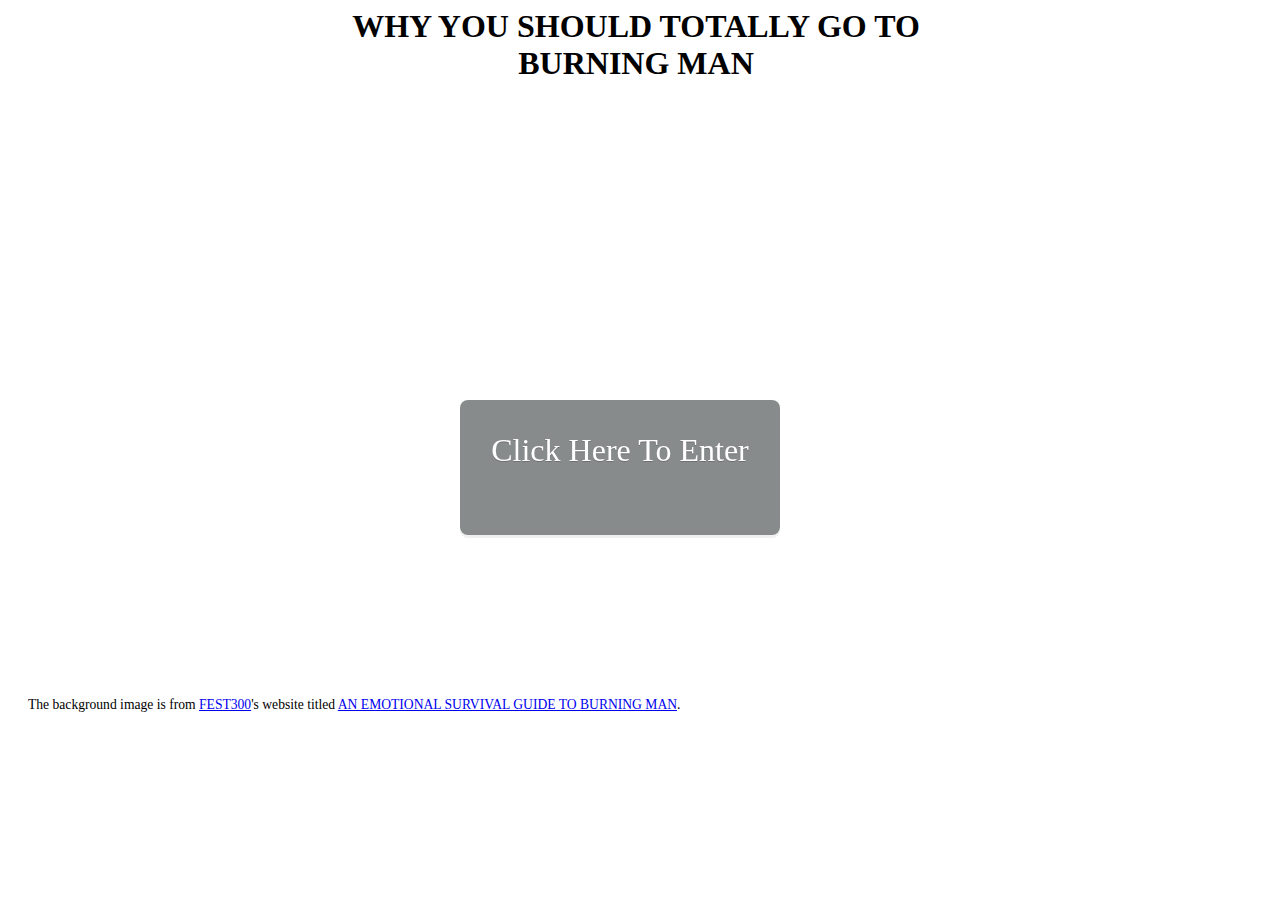
<file: index.html>
<!DOCTYPE html>
<html>
<head>
  <title style="text-align:center">Why You Should Totally Go To Burning Man - Welcome Page</title>
  <link rel="stylesheet" type="text/css" href="css/style.css">
</head>

<body>
  <main>
  <header>
    <h1 id="enter_title">WHY YOU SHOULD TOTALLY GO TO BURNING MAN</h1>
  </header>
    <nav>
      <a id="enter_button" href="html/index.html"><p>Click Here To Enter</p></a>
    </nav>

    <footer id="enter">
      <p>The background image is from <a href="https://www.fest300.com/">FEST300</a>'s website titled <a href="https://www.fest300.com/magazine/an-emotional-survival-guide-to-burning-man">AN EMOTIONAL SURVIVAL GUIDE TO BURNING MAN</a>.
      </p>
    </footer>
</main>
</body>
</html>
</file>
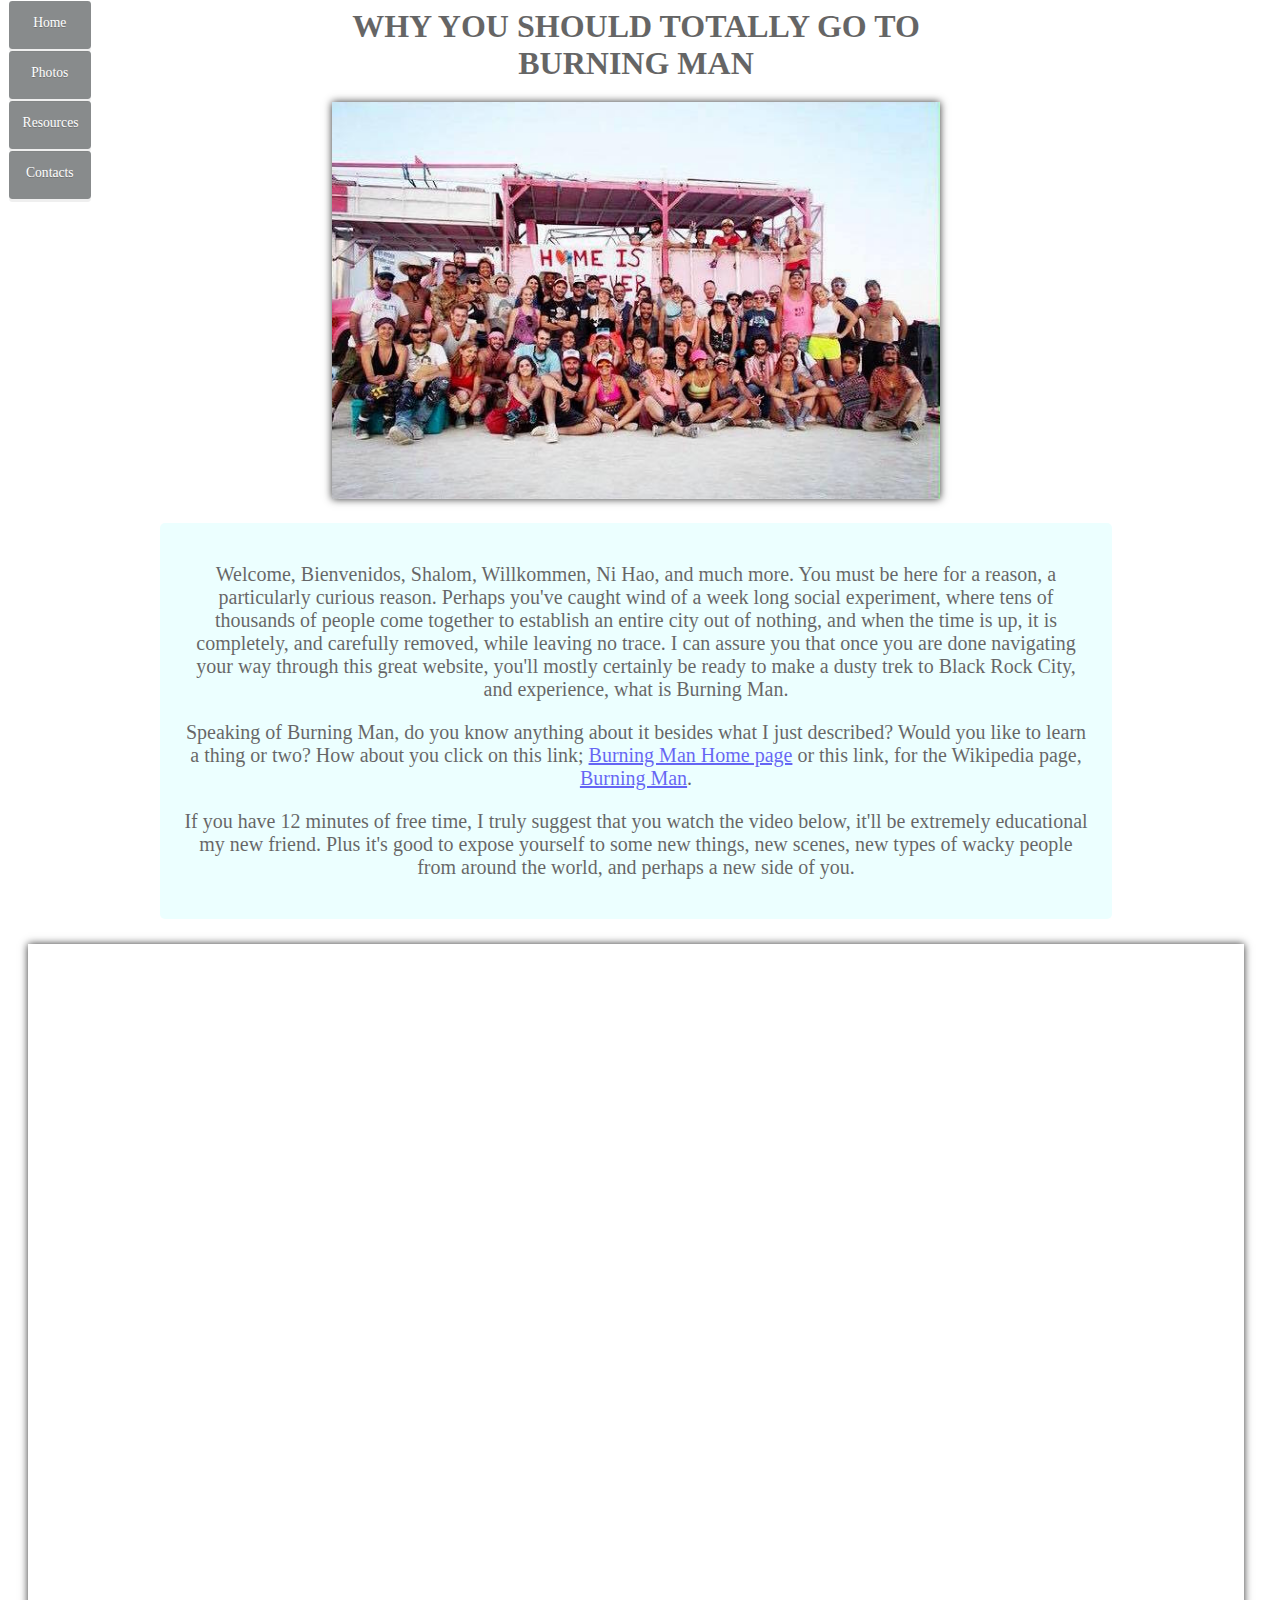
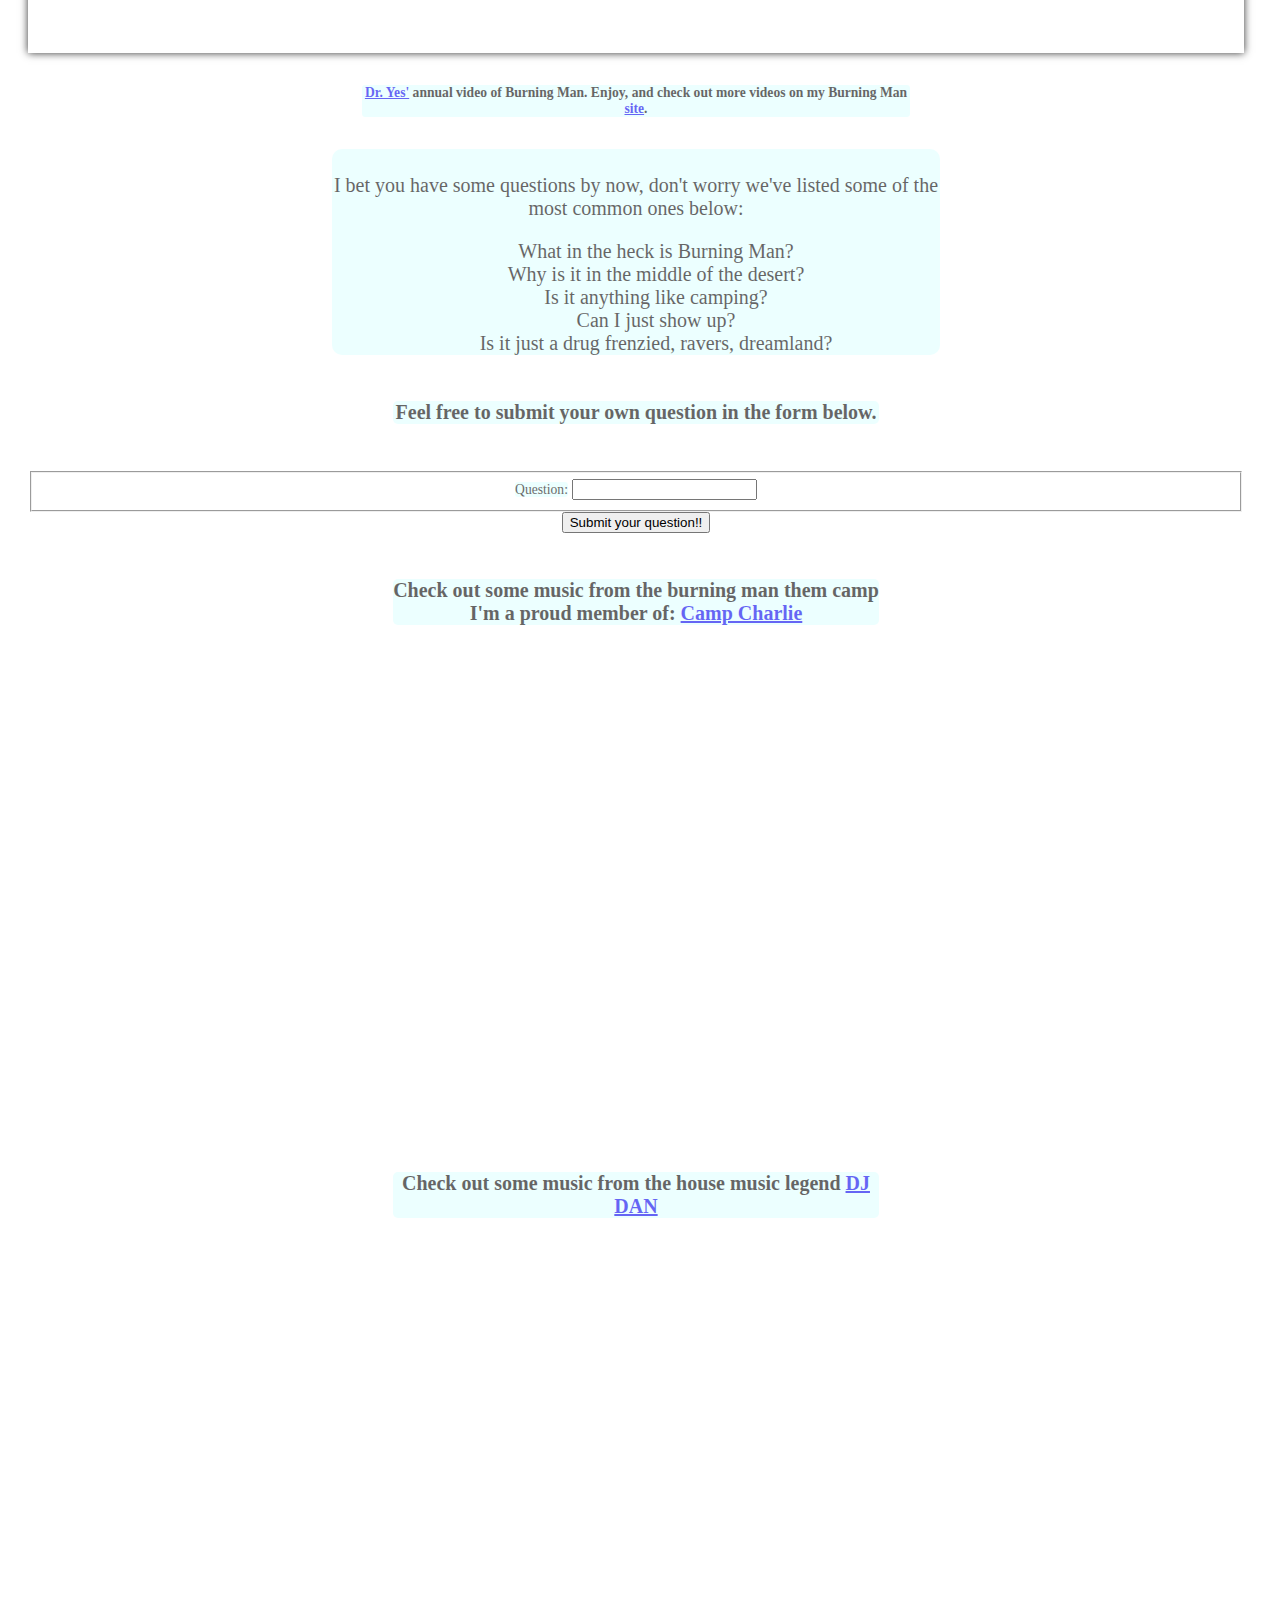
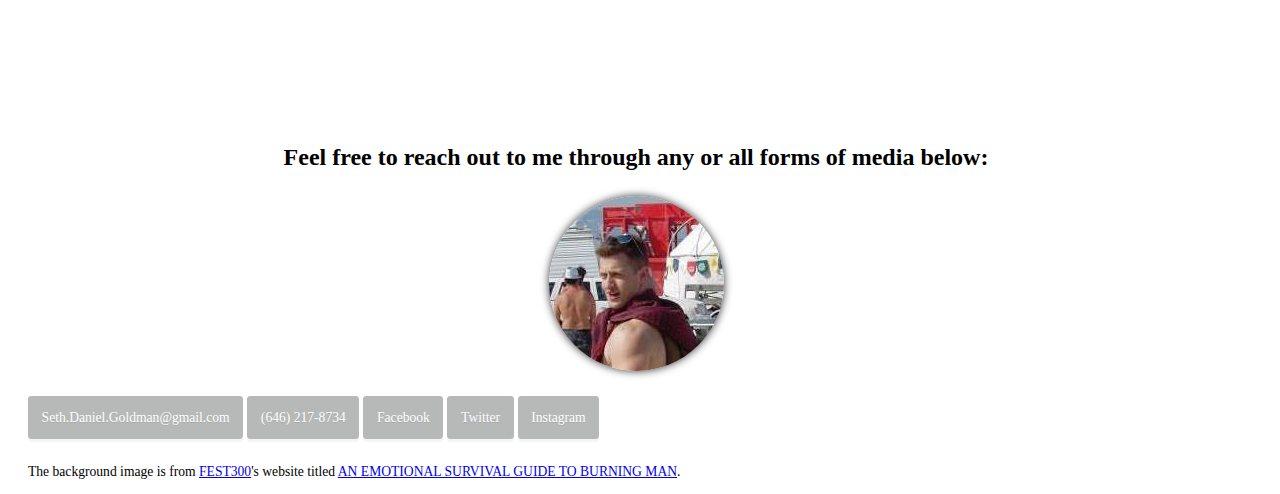
<file: html/index.html>
<!DOCTYPE html>
<html>
<head>
  <title style="text-align:center">Why You Should Totally Go To Burning Man - Home</title>
  <link rel="stylesheet" type="text/css" href="../css/style.css">
</head>

<body>
    <nav>
      <a class="link" id="home" href="index.html">Home</a>
      <a class="link" id="photos" href="photos.html">Photos</a>
      <a class="link" id="resources" href="resources.html">Resources</a>
      <a class="link" id="contacts" href="contacts.html">Contacts</a>
    </nav>
  <main>
  <h1 id="title">WHY YOU SHOULD TOTALLY GO TO BURNING MAN</h1>

  <img class="family" src="../photos/family.jpg">

  <article class="page_text" style= "text-align:center">
    <p> Welcome, Bienvenidos, Shalom, Willkommen, Ni Hao, and much more.  You must be here for a reason, a particularly curious reason. Perhaps you've caught wind of a  week long social experiment, where tens of thousands of people come together to establish an   entire city out of nothing, and when the time is up, it is completely, and carefully removed,   while leaving no trace. I can assure you that once you are done navigating your way through   this great website, you'll mostly certainly be ready to make a dusty trek to Black Rock City,   and experience, what is Burning Man.</p>

    <p> Speaking of Burning Man, do you know anything about it besides  what I just described? Would you like to learn a thing or two? How about you click on this   link; <a href="http://burningman.org/">Burning Man Home page</a> or this link, for the  Wikipedia page, <a href="https://en.wikipedia.org/wiki/Burning_Man">Burning Man</a>.</p>

    <p> If you have 12 minutes of free time, I truly suggest that you   watch the video below, it'll be extremely educational my new friend. Plus it's good to expose   yourself to some new things, new scenes, new types of wacky people from around the world, and perhaps a new side of you. </p>
  </article>

  <div class="videoWrapper">
    <iframe width="560" height="315" src="https://www.youtube.com/embed/5Ze1duv8iqE" frameborder="0" allowfullscreen></iframe>
  </div>

  <div align="center">
    <h6 id="vid_text"><a href="https://www.youtube.com/channel/UCmzdNp-KxUJ-fNpeZSnmLxA">Dr. Yes'</a> annual   video of Burning Man. Enjoy, and check out more videos on my Burning Man <a href="http://burn.life">site</a>.</h6>
  </div>


  <div class="questions">
    <p>I bet you have some questions by now, don't worry we've listed some of the most common ones below:</p>
    <ul>
      <li>What in the heck is Burning Man?</li>
      <li>Why is it in the middle of the desert?</li>
      <li>Is it anything like camping?</li>
      <li>Can I just show up?</li>
      <li>Is it just a drug frenzied, ravers, dreamland? </li>
    </ul>
  </div>

  <div align="center" border="1">
    <h6 id="text"> Feel free to submit your own question in the form below. </h6>
    <form name="Have Burning Man Questions?" action="success.html">
      <fieldset>
        <div>
          <label> Question:</label>
          <input type="text" name="question">
        </div>
      </fieldset>
      <button type="submit"> Submit your question!!</button>
    </form>
  </div>


  <div align="center">
    <h6 id="text">Check out some music from the burning man them camp I'm a proud member of: <a href="https://www.facebook.com/CampCharlieUnicorns/">Camp Charlie</a></h6>
    <iframe width="60%" height="450" scrolling="no" frameborder="no" src="https://w.soundcloud.com/player/?url=https%3A//api.soundcloud.com/users/11021646&amp;auto_play=false&amp;hide_related=false&amp;show_comments=true&amp;show_user=true&amp;show_reposts=false&amp;visual=true"></iframe>
  </div>

  <div align="center">
    <h6 id="text">Check out some music from the house music legend <a href="https://www.facebook.com/DJDanMusic/">DJ DAN</a></h6>
    <iframe width="60%" height="450" scrolling="no" frameborder="no" src="https://w.soundcloud.com/player/?url=https%3A//api.soundcloud.com/users/113987&amp;auto_play=false&amp;hide_related=false&amp;show_comments=true&amp;show_user=true&amp;show_reposts=false&amp;visual=true"></iframe>
  </div>


    <h2 id="text">Feel free to reach out to me through any or all forms of media below:</h2>

    <div class="circular_me"></div>

      <div class="contact">
        <a id="email" href="mailto:seth.daniel.goldman@gmail.com?Subject=Hello!" target="_top">Seth.Daniel.Goldman@gmail.com</a>
        <a id="number" href="tel:1-646-217-8734">(646) 217-8734</a>
        <a id="facebook" href="https://www.facebook.com/seth.goldman.9">Facebook</a>
        <a id="twitter"href="https://twitter.com/Sdgoldies">Twitter</a>
        <a id="instagram" href="https://www.instagram.com/goldmanstagram/">Instagram</a>
      </div>






      <!--
      <div align="center">
        <h6>Click the button to open the question entry form.</h6>

        <button onclick="myFunction()">Click me Burner to be!</button>

        <p id="demo"></p>

        <script>
        function myFunction() {
            var queston = prompt("What's your query?", "Ask Away!");
            var thanks = "Thanks!!"
            if (question != null) {
                document.getElementById("demo").innerHTML =
                "Thanks for submitting the following question: " + question + "?";
            }
        }
        </script>
      </div>
      //-->


  <footer>
  <p>The background image is from <a href="https://www.fest300.com/">FEST300</a>'s website titled <a href="https://www.fest300.com/magazine/an-emotional-survival-guide-to-burning-man">AN EMOTIONAL SURVIVAL GUIDE TO BURNING MAN</a>.</p>
  </footer>
</main>
</body>
</html>
</file>
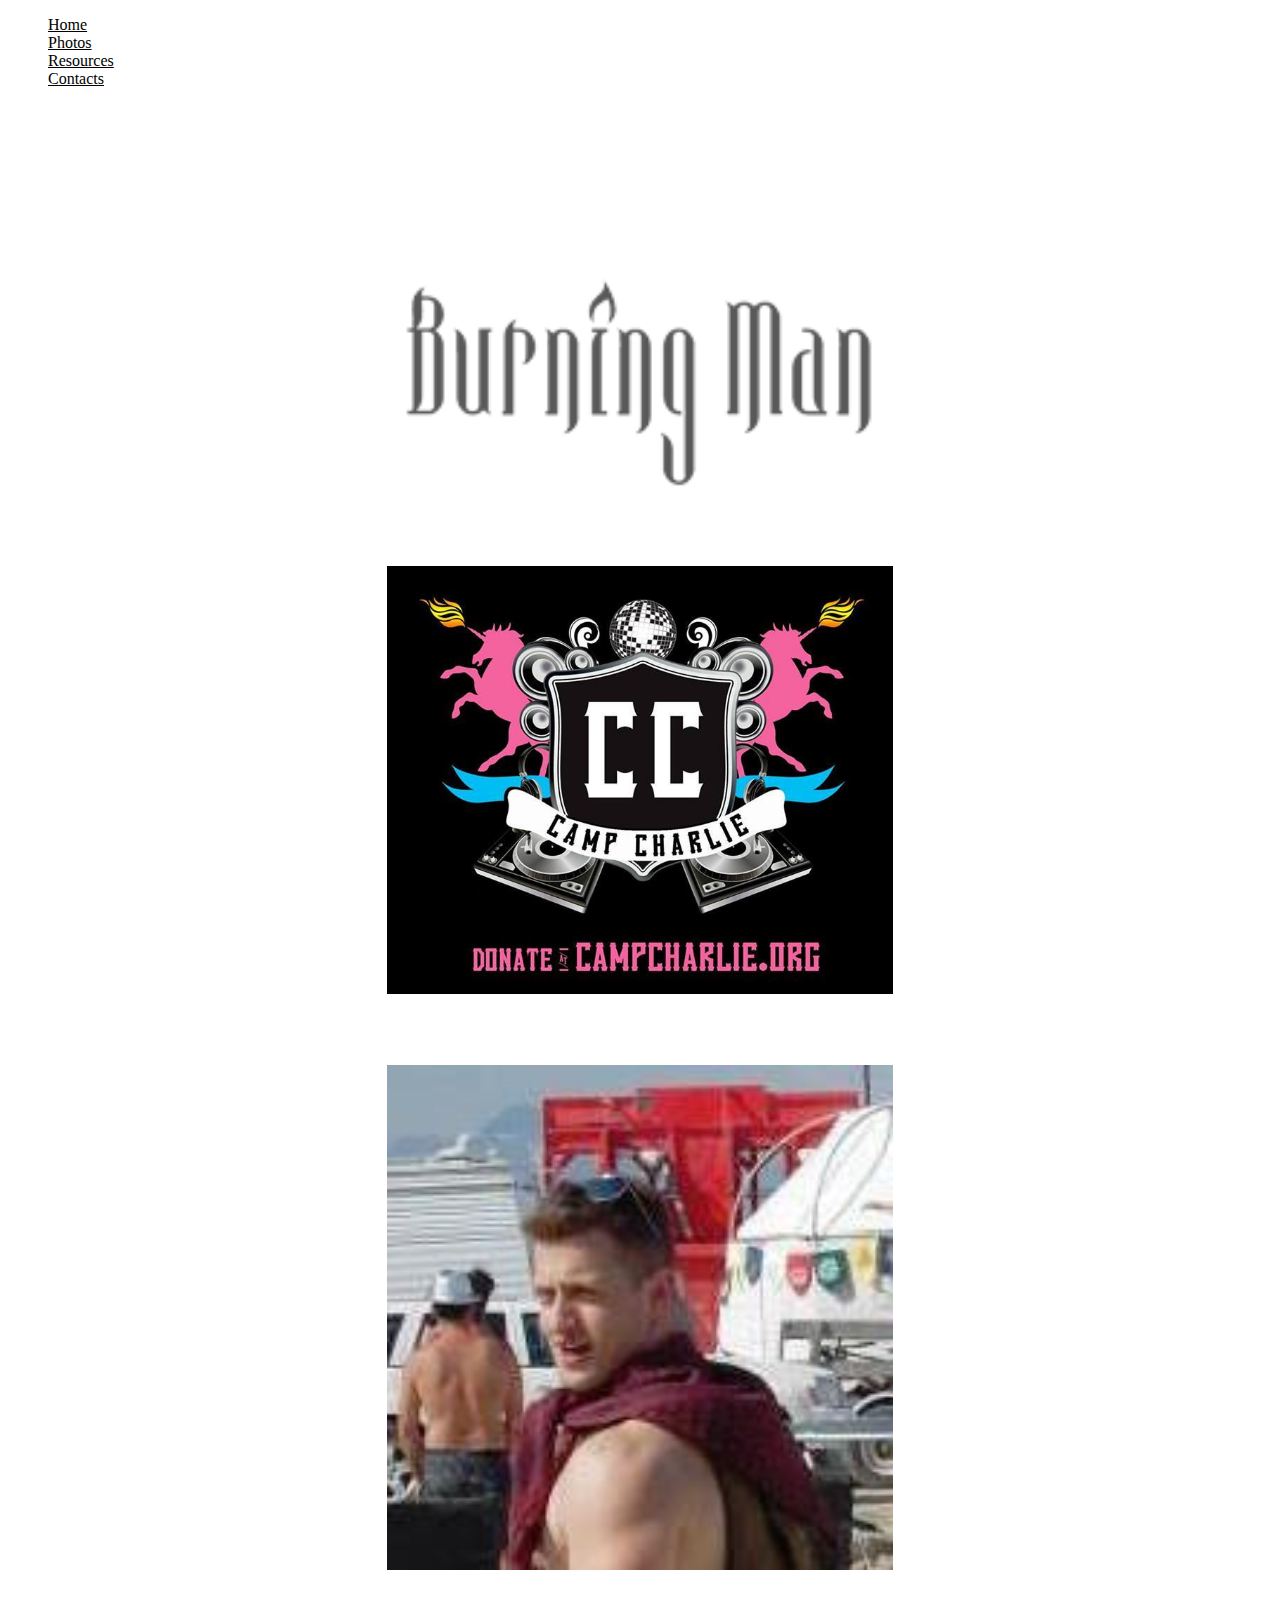
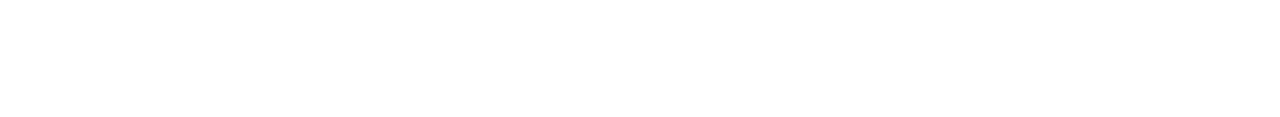
<file: contacts.html>
<!DOCTYPE html>
<html>
<head>
  <title style="text-align:center">Why You Should Totally Go To Burning Man - Contacts</title>
</head>

<style type="text/css">
body {
  background:url(https://www.fest300.com/system/images/W1siZiIsIjIwMTQvMDYvMTUvMjMvNDcvNTQvNDc3L0J1cm5pbmdfTWFuXzIwMTNfU2lkbmV5X0VydGhhbF8yLmpwZyJdXQ/Burning_Man_2013_Sidney_Erthal%20-%202.jpg); no-repeat; background-attachment:fixed;
}

nav ul li a {
  color: black;
  font-style: bold;
}

h1 {
  color: white;
}

h2 {
  color: white;
}

h3 {
  color: white;
}

p {
  color: white;
}

li {
  color: white;
}

a {
  color: white;
}

div p {
  font-size: 10px;
}

</style>
<body>

  <nav>
    <ul>
      <li><a href="index.html">Home</a></li>
      <li><a href="photos/photos.html">Photos</a></li>
      <li><a href="resources.html">Resources</a></li>
      <li><a href="contacts.html">Contacts</a></li>
    </ul>
  </nav>

   <h1 style="text-align:center"><u>Welcome to the Contacts Page</u></h1>

   <h2 style="text-align:center">The Following Are Contact Pages for Other Great Burning Man Related Sources.</h2>

    <div align="center" border="1"><h3>Burning Man Org. Contact Us Page</h3><a href="http://burningman.org/network/about-us/contact/"><img src="photos/bm_logo.png" alt="burning man logo" style='height:    40%; width: 40%; object-fit: contain'/></a></div>

    <div align="center" border="1"><h3>Camp Charlie Home Page</h3><a href="http://djdivadanielle.com/campcharlie/"><img src="photos/camp_charlie.jpg" alt="camp charlie logo" style='height:    40%; width: 40%; object-fit: contain'/></a></div>

   <h2 style="text-align:center">Feel free to reach out to me through any or all forms of media     below:</h2>

       <div align="center" border="1"><img src="photos/cohesion.jpg" alt="cohesion" style='height:    40%; width: 40%; object-fit: contain'/></div>

      <div>
        <ul>
          <li> Email: <a href="mailto:seth.daniel.goldman@gmail.com?Subject=Hello!" target="_top">Seth.Daniel.Goldman@gmail.com</a> </li>
          <li> Phone: (646) 217-8734 </li>
          <li> <a href="https://www.facebook.com/seth.goldman.9">Facebook</a> </li>
          <li> <a href="https://twitter.com/Sdgoldies">Twitter</a></li>
          <li> <a href="https://www.instagram.com/goldmanstagram/">Instagram</a></li>
        </ul>
      </div>

  <div border="1">
      <p>The background image is from <a href="https://www.fest300.com/">FEST300</a>'s website titled <a href="https://www.fest300.com/magazine/an-emotional-survival-guide-to-burning-man">AN EMOTIONAL SURVIVAL GUIDE TO BURNING MAN</a>.</p>
  </div>


</body>
</html>
</file>
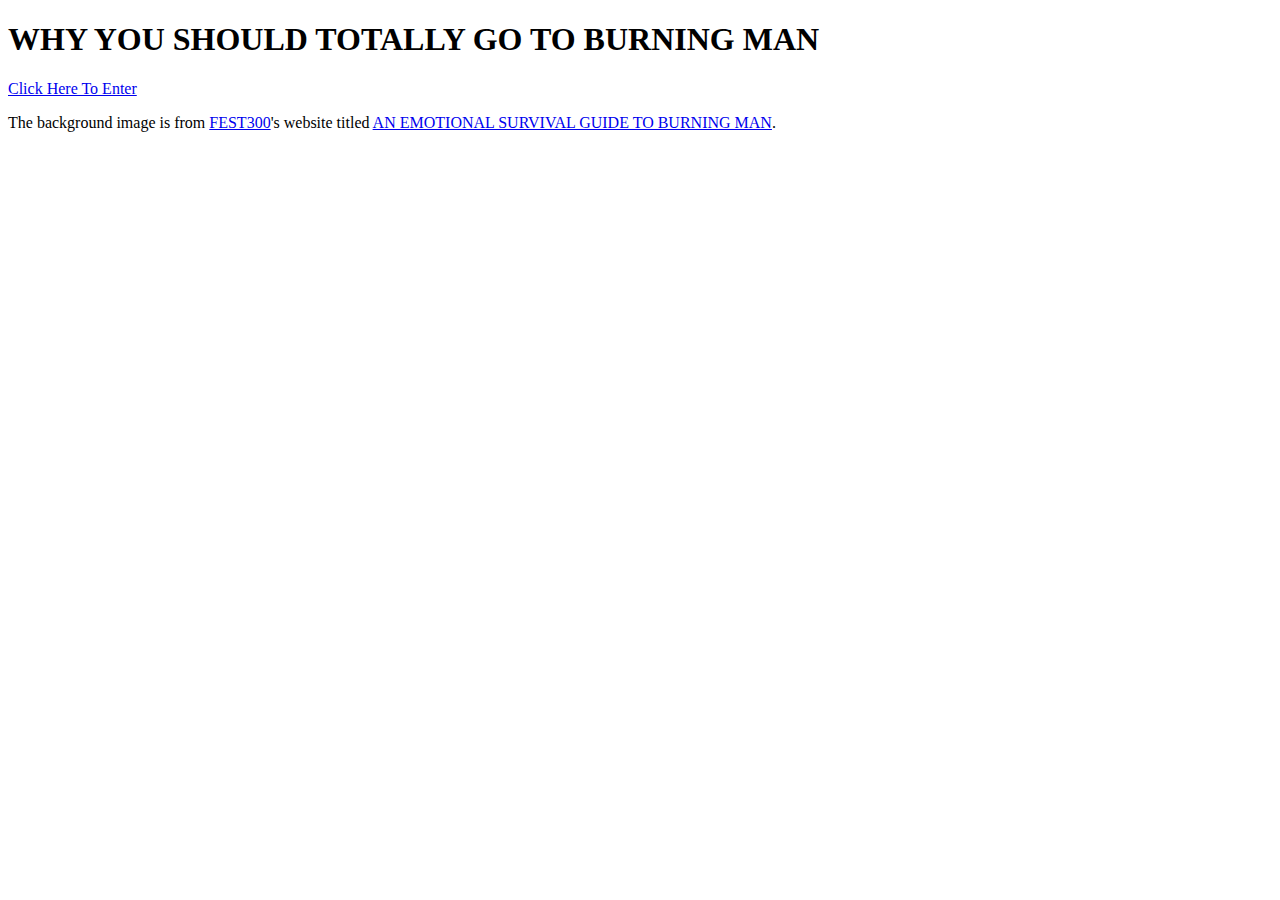
<file: opening_page.html>
<!DOCTYPE html>
<html>
<head>
  <title style="text-align:center">Why You Should Totally Go To Burning Man - Welcome Page</title>
  <link rel="stylesheet" type="text/css" href="css/opening_style.css">
</head>

<body>
  <header>
    <h1 id="title">WHY YOU SHOULD TOTALLY GO TO BURNING MAN</h1>
  </header>
    <nav>
      <a id="home" href="html/index.html"><p>Click Here To Enter</p></a>
    </nav>

    <footer>
      <p>The background image is from <a href="https://www.fest300.com/">FEST300</a>'s website titled <a href="https://www.fest300.com/magazine/an-emotional-survival-guide-to-burning-man">AN EMOTIONAL SURVIVAL GUIDE TO BURNING MAN</a>.
      </p>
    </footer>

</body>
</html>
</file>
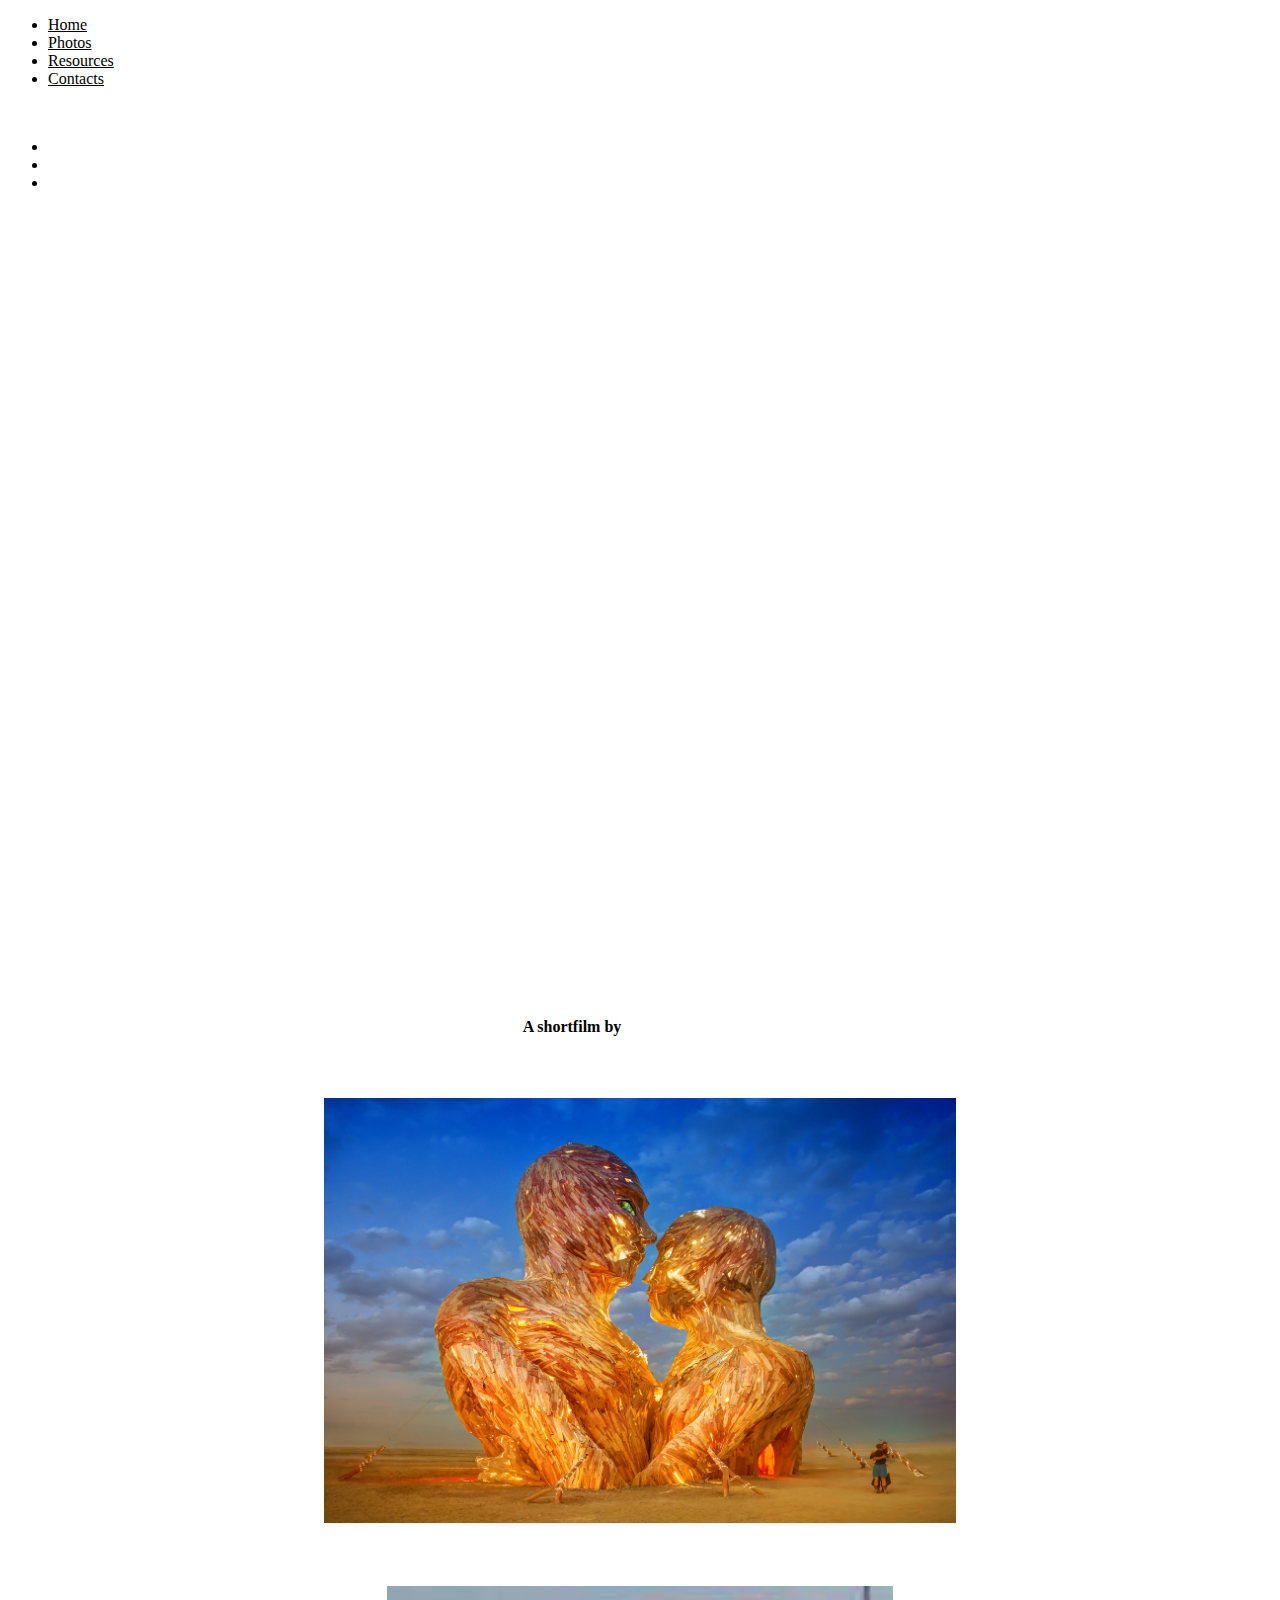
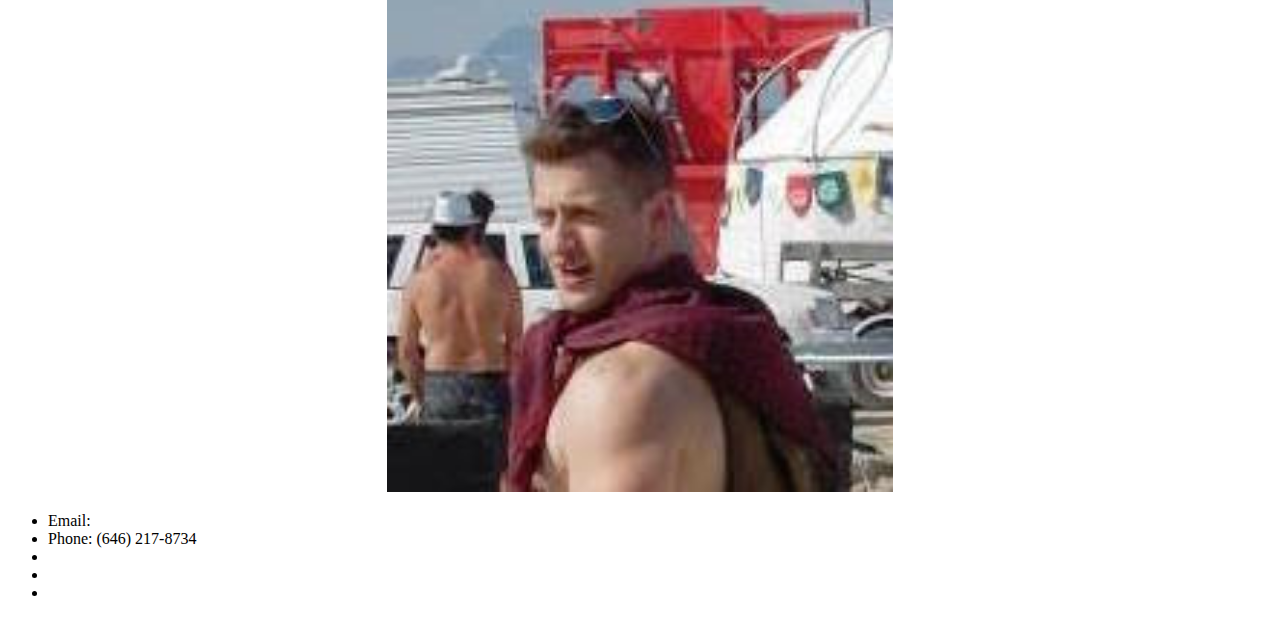
<file: resources.html>
<!DOCTYPE html>
<html>
<head>
  <title style="text-align:center">Why You Should Totally Go To Burning Man - Resources</title>
</head>


<style type="text/css">
body {
  background:url(https://www.fest300.com/system/images/W1siZiIsIjIwMTQvMDYvMTUvMjMvNDcvNTQvNDc3L0J1cm5pbmdfTWFuXzIwMTNfU2lkbmV5X0VydGhhbF8yLmpwZyJdXQ/Burning_Man_2013_Sidney_Erthal%20-%202.jpg); no-repeat; background-attachment:fixed;
}

nav ul li a {
  color: black;
  font-style: bold;
}

h2 {
  color: white;
}

h3 {
  color: white;
}

p {
  color: white;
}

div ul li a{
  color: white;
}

a {
  color: white;
}

div p {
  font-size: 10px;
}

div h6 {
  color: white;
  font-size: 16px;
}

</style>
<body>
  <nav>
    <ul>
      <li><a href="index.html">Home</a></li>
      <li><a href="photos/photos.html">Photos</a></li>
      <li><a href="resources.html">Resources</a></li>
      <li><a href="contacts.html">Contacts</a></li>
    </ul>
  </nav>


  <div align="center">
    <hl style="color: white; font-size: 16px;"><u>Please take advantage of all the resource links below</u></h1>
  </div>

<div>
  <ul>
    <li><a href="http://burningman.org/event/preparation/">Burning Man: Preparation</a></li>
    <li><a href="http://burningman.org/event/preparation/first-timers-guide/">First-Timer's Guide</a></li>
    <li><a href="http://burningman.org/event/preparation/videos/">Preparation Videos</a></li>
  </ul>
</div>

  <h2 style="text-align:center"> <u>Feel free to take a gander at some of the videos below too!</u></h2>

  <div align="center">
    <h3><a href="http://spark.burningman.org/">The Official Spark: Burning Man Website</a></h3>

    <iframe width="560" height="315" src="https://www.youtube.com/embed/JbSUyYXH8hs" frameborder="0"   allowfullscreen></iframe>

  </div>

  <div align="center">
    <h3><a href="http://www.charliegoestoburningman.com">Charlie Goes to Burning Man Site</a></h3>
    <iframe width="560" height="315" src="https://www.youtube.com/embed/Ho9umwLzyJA" frameborder="0"   allowfullscreen></iframe>

    <h4> A shortfilm by <a href="https://www.facebook.com/pages/Jan-Beddegenoodts/211554788917904">  Jan Beddegenoodts</a> </h4>
  </div>


  <div align="center" border="1">
    <h3>Contact Burning Man HQ</h3><a href="http://burningman.org/network/about-us/"><img src="photos/The_Great_Heads.jpg" alt="embrace" style='height:    50%; width: 50%; object-fit: contain'/></a>
  </div>

  <h3 style="text-align:center">Feel free to reach out to me through any or all forms of media     below:</h3>

       <div align="center" border="1"><img src="photos/cohesion.jpg" alt="cohesion" style='height:    40%; width: 40%; object-fit: contain'/></div>

       <div>
        <ul>
          <li> Email: <a href="mailto:seth.daniel.goldman@gmail.com?Subject=Hello!" target="_top">Seth.Daniel.Goldman@gmail.com</a> </li>
          <li> Phone: (646) 217-8734 </li>
          <li> <a href="https://www.facebook.com/seth.goldman.9">Facebook</a> </li>
          <li> <a href="https://twitter.com/Sdgoldies">Twitter</a></li>
          <li> <a href="https://www.instagram.com/goldmanstagram/">Instagram</a></li>
        </ul>
      </div>

  <div border="1">
      <p>The background image is from <a href="https://www.fest300.com/">FEST300</a>'s website titled <a href="https://www.fest300.com/magazine/an-emotional-survival-guide-to-burning-man">AN EMOTIONAL SURVIVAL GUIDE TO BURNING MAN</a>.</p>
  </div>

</body>
</html>
</file>
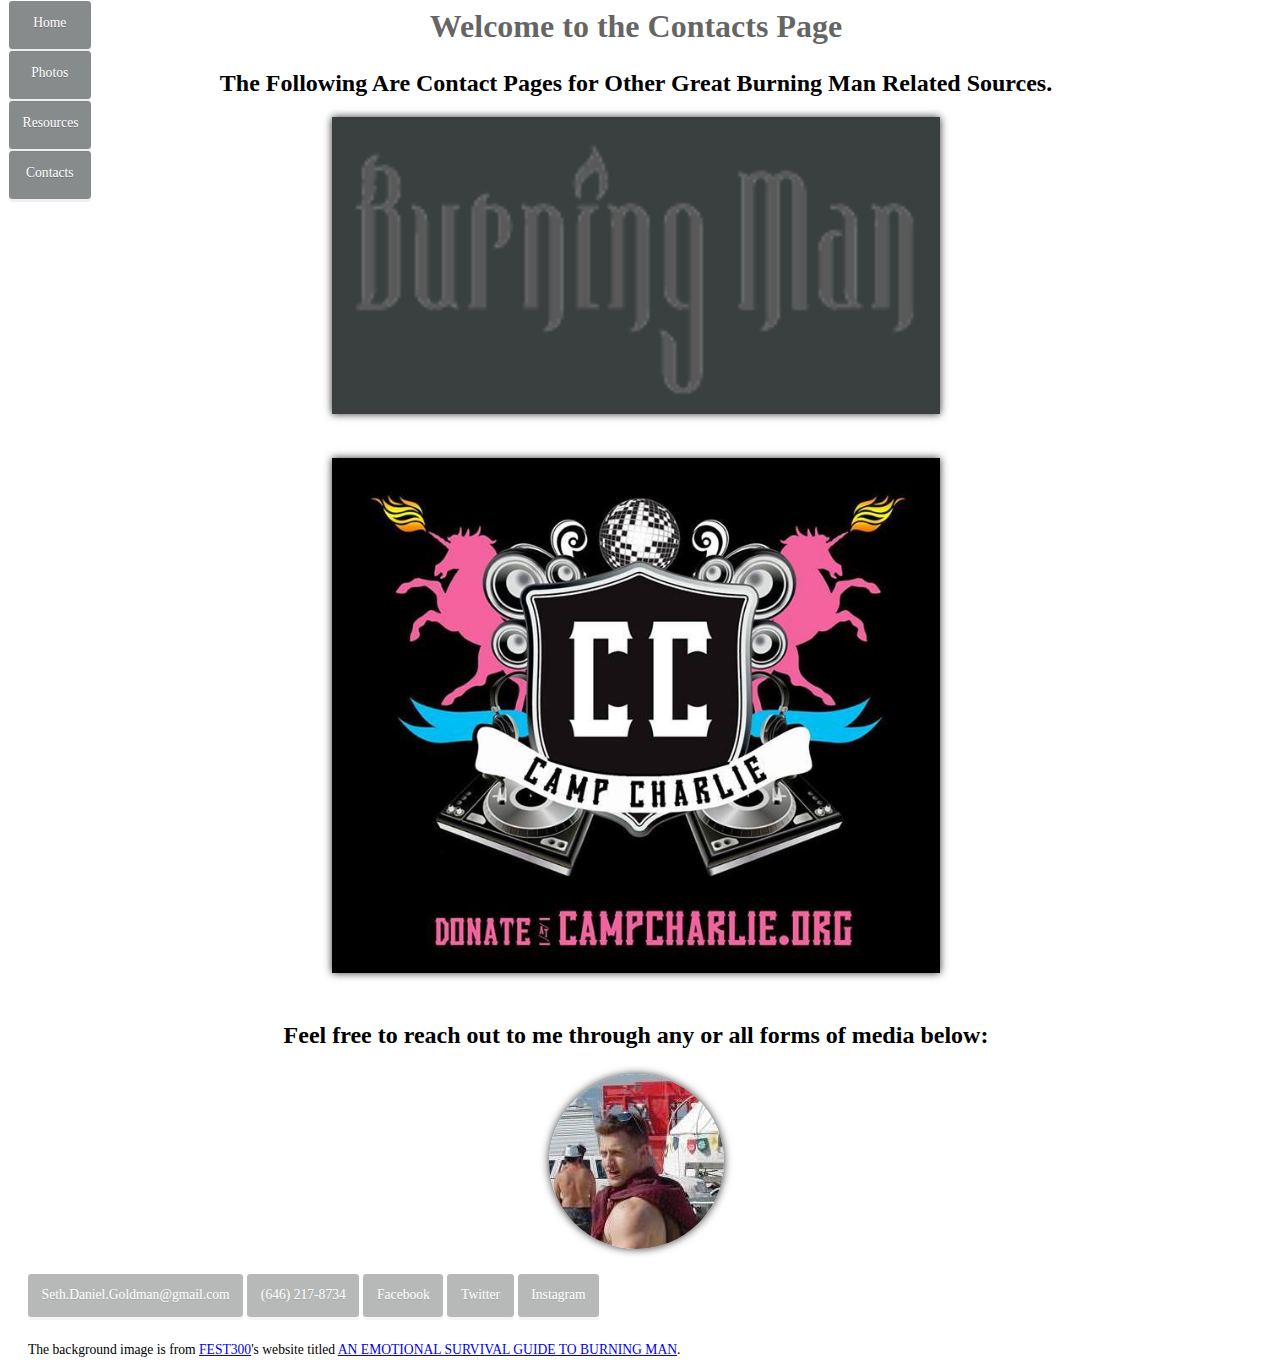
<file: html/contacts.html>
<!DOCTYPE html>
<html>
<head>
  <title style="text-align:center">Why You Should Totally Go To Burning Man - Contacts</title>
  <link rel="stylesheet" type="text/css" href="../css/style.css">
</head>

<body>
  <nav>
      <a class="link" id="home" href="index.html">Home</a>
      <a class="link" id="photos" href="photos.html">Photos</a>
      <a class="link" id="resources" href="resources.html">Resources</a>
      <a class="link" id="contacts" href="contacts.html">Contacts</a>
  </nav>
  <main>

   <h1 id="title">Welcome to the Contacts Page</h1>

   <h2 id="text">The Following Are Contact Pages for Other Great Burning Man Related Sources.</h2>



    <a href="http://burningman.org/network/about-us/contact/">
      <img class="burningorg" src="../photos/bm_logo.png">
    </a>


    <a href="http://djdivadanielle.com/campcharlie/">
      <img class="campcharlie" src="../photos/camp_charlie.jpg">
    </a>




   <h2 id="text">Feel free to reach out to me through any or all forms of media below:</h2>

    <div class="circular_me"></div>

      <div class="contact">
        <a id="email" href="mailto:seth.daniel.goldman@gmail.com?Subject=Hello!" target="_top">Seth.Daniel.Goldman@gmail.com</a>
        <a id="number" href="tel:1-646-217-8734">(646) 217-8734</a>
        <a id="facebook" href="https://www.facebook.com/seth.goldman.9">Facebook</a>
        <a id="twitter"href="https://twitter.com/Sdgoldies">Twitter</a>
        <a id="instagram" href="https://www.instagram.com/goldmanstagram/">Instagram</a>
      </div>

  <footer>
  <p>The background image is from <a href="https://www.fest300.com/">FEST300</a>'s website titled <a href="https://www.fest300.com/magazine/an-emotional-survival-guide-to-burning-man">AN EMOTIONAL SURVIVAL GUIDE TO BURNING MAN</a>.</p>
  </footer>

</main>
</body>
</html>
</file>
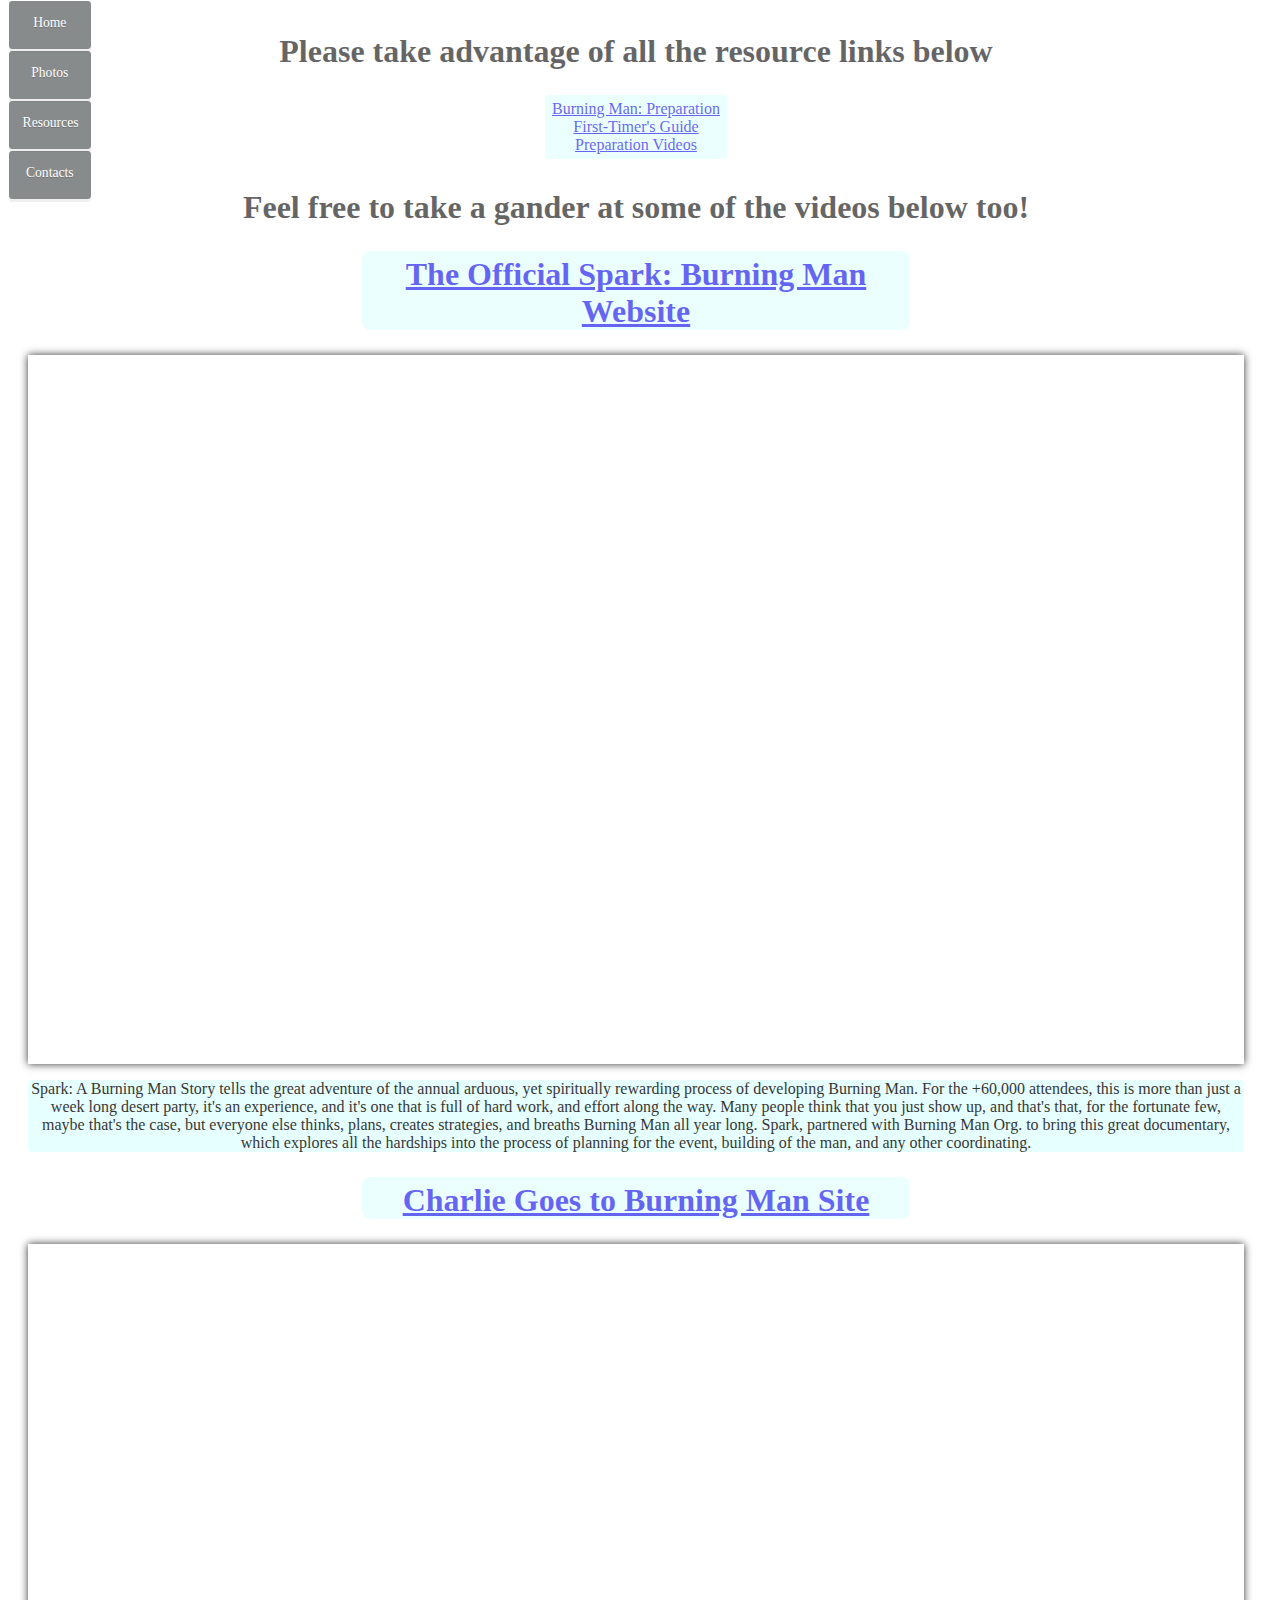
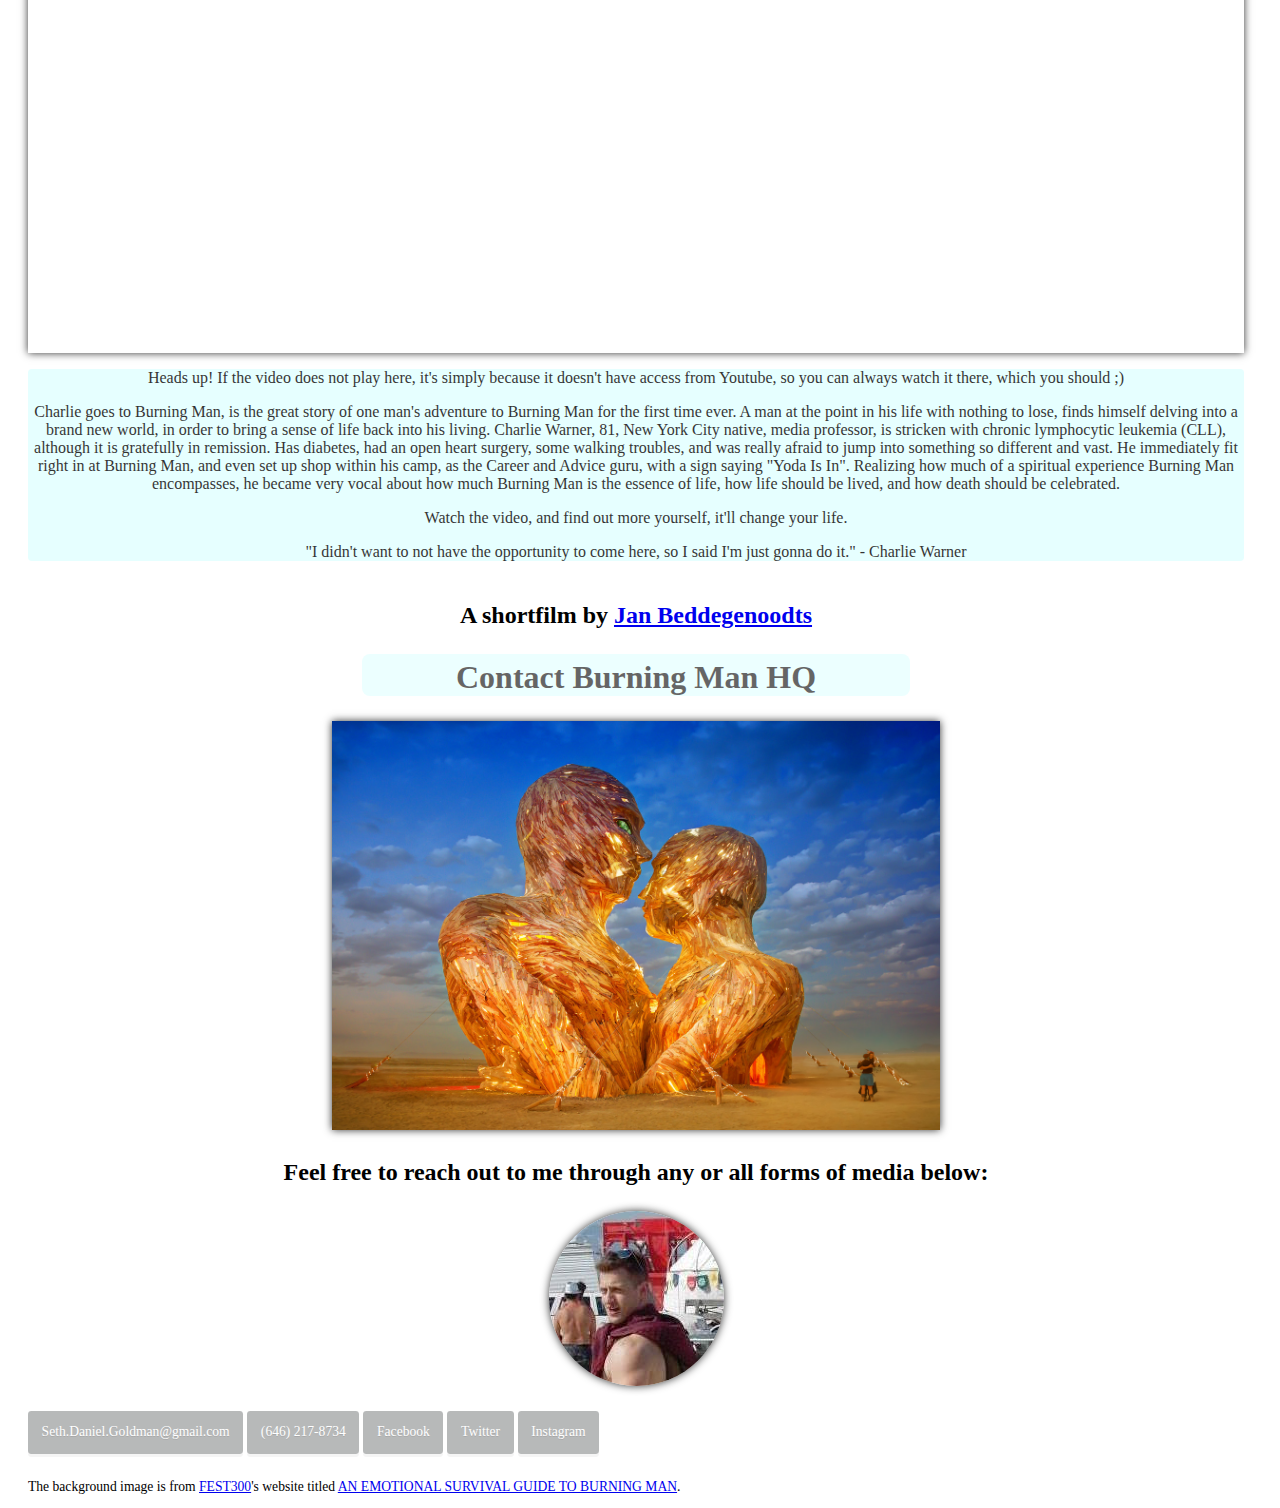
<file: html/resources.html>
<!DOCTYPE html>
<html>
<head>
  <title style="text-align:center">Why You Should Totally Go To Burning Man - Resources</title>
  <link rel="stylesheet" type="text/css" href="../css/style.css">
</head>


<body>
  <nav>
      <a class="link" id="home" href="index.html">Home</a>
      <a class="link" id="photos" href="photos.html">Photos</a>
      <a class="link" id="resources" href="resources.html">Resources</a>
      <a class="link" id="contacts" href="contacts.html">Contacts</a>
  </nav>
<main>

    <h1 id="alt_title">Please take advantage of all the resource links below</h1>


<div class="links">
    <a href="http://burningman.org/event/preparation/">Burning Man: Preparation</a>
    <a href="http://burningman.org/event/preparation/first-timers-guide/">First-Timer's Guide</a>
    <a href="http://burningman.org/event/preparation/videos/">Preparation Videos</a>
</div>

  <h2 id="alt_title">Feel free to take a gander at some of the videos below too!</h2>

  <div align="center">
    <h3 id="title"><a href="http://spark.burningman.org/">The Official Spark: Burning Man Website</a></h3>
  </div>

  <div class="videoWrapper">
    <iframe width="560" height="315" src="https://www.youtube.com/embed/JbSUyYXH8hs" frameborder="0"   allowfullscreen></iframe>
  </div>
  <aside id="description">
    <p>Spark: A Burning Man Story tells the great adventure of the annual arduous, yet spiritually rewarding process of developing Burning Man. For the +60,000 attendees, this is more than just a week long desert party, it's an experience, and it's one that is full of hard work, and effort along the way. Many people think that you just show up, and that's that, for the fortunate few, maybe that's the case, but everyone else thinks, plans, creates strategies, and breaths Burning Man all year long. Spark, partnered with Burning Man Org. to bring this great documentary, which explores all the hardships into the process of planning for the event, building of the man, and any other coordinating.
    </p>
  </aside>



  <div align="center">
    <h3 id="title"><a href="http://www.charliegoestoburningman.com">Charlie Goes to Burning Man Site</a></h3>
  </div>
  <div class="videoWrapper">
    <iframe width="560" height="315" src="https://www.youtube.com/embed/Ho9umwLzyJA" frameborder="0" allowfullscreen></iframe>
  </div>
  <aside id="description">
    <p>Heads up! If the video does not play here, it's simply because it doesn't have access from Youtube, so you can always watch it there, which you should ;)</p>

    <p>Charlie goes to Burning Man, is the great story of one man's adventure to Burning Man for the first time ever. A man at the point in his life with nothing to lose, finds himself delving into a brand new world, in order to bring a sense of life back into his living. Charlie Warner, 81, New York City native, media professor, is stricken with chronic lymphocytic leukemia (CLL), although it is gratefully in remission. Has diabetes, had an open heart surgery, some walking troubles, and was really afraid to jump into something so different and vast. He immediately fit right in at Burning Man, and even set up shop within his camp, as the Career and Advice guru, with a sign saying "Yoda Is In". Realizing how much of a spiritual experience Burning Man encompasses, he became very vocal about how much Burning Man is the essence of life, how life should be lived, and how death should be celebrated.

    <p> Watch the video, and find out more yourself, it'll change your life.</p>

    <p>"I didn't want to not have the opportunity to come here, so I said I'm just gonna do it." - Charlie Warner</p>

    </p>
  </aside>
  <div align="center">
    <h2 id="text"> A shortfilm by <a href="https://www.facebook.com/pages/Jan-Beddegenoodts/211554788917904">  Jan Beddegenoodts</a> </h2>
  </div>


  <div align="center" border="1">
    <h3 id="title">Contact Burning Man HQ</h3>
    <a href="http://burningman.org/network/about-us/"><img class="burning" src="../photos/The_Great_Heads.jpg">
    </a>
  </div>

  <h2 id="text">Feel free to reach out to me through any or all forms of media below:</h2>

    <div class="circular_me"></div>

      <div class="contact">
        <a id="email" href="mailto:seth.daniel.goldman@gmail.com?Subject=Hello!" target="_top">Seth.Daniel.Goldman@gmail.com</a>
        <a id="number" href="tel:1-646-217-8734">(646) 217-8734</a>
        <a id="facebook" href="https://www.facebook.com/seth.goldman.9">Facebook</a>
        <a id="twitter"href="https://twitter.com/Sdgoldies">Twitter</a>
        <a id="instagram" href="https://www.instagram.com/goldmanstagram/">Instagram</a>
      </div>

  <footer>
  <p>The background image is from <a href="https://www.fest300.com/">FEST300</a>'s website titled <a href="https://www.fest300.com/magazine/an-emotional-survival-guide-to-burning-man">AN EMOTIONAL SURVIVAL GUIDE TO BURNING MAN</a>.</p>
  </footer>
</main>
</body>
</html>
</file>
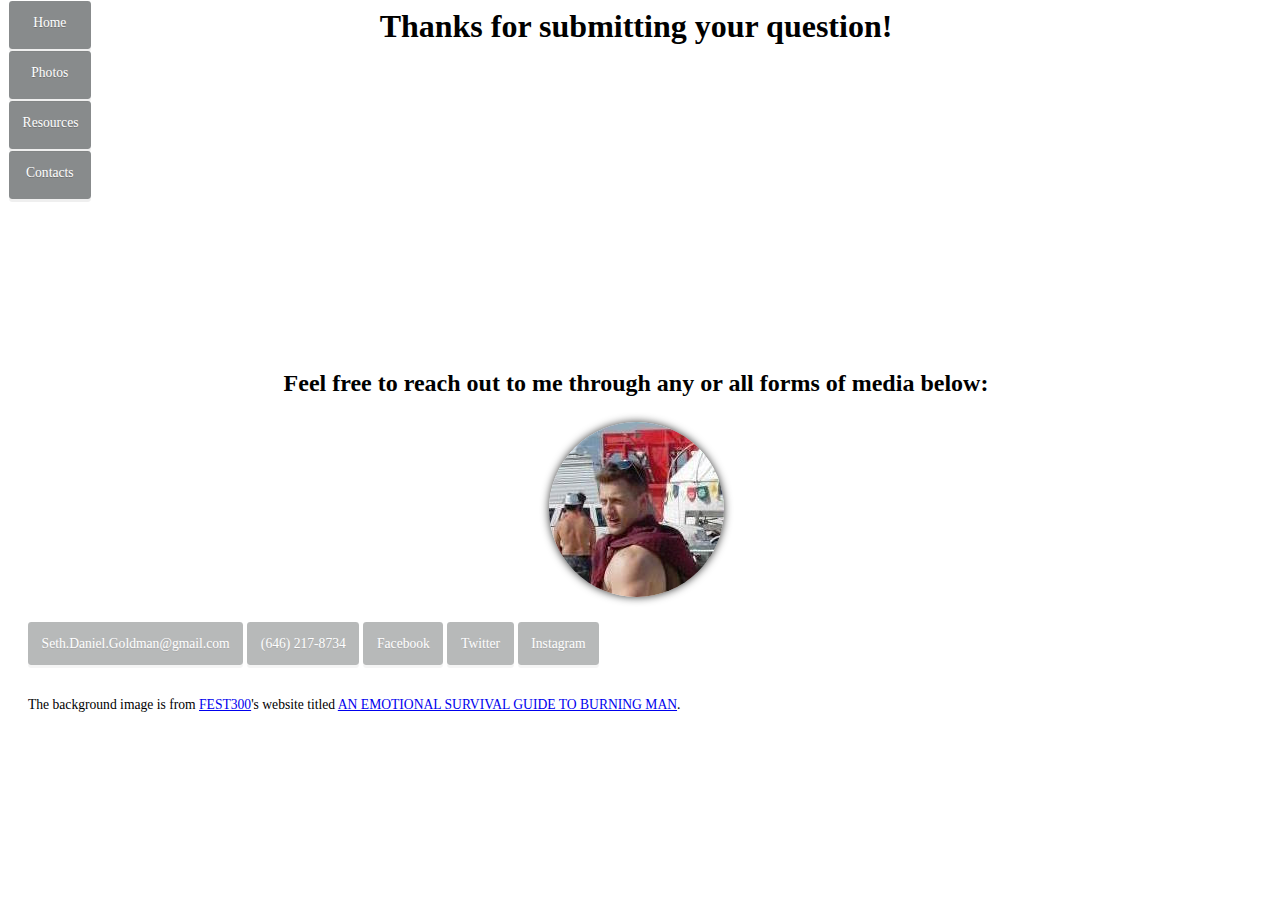
<file: html/success.html>
<!DOCTYPE html>
<html>
<head>
  <title></title>
  <link rel="stylesheet" type="text/css" href="../css/style.css">
</head>

<body>
  <nav>
      <a class="link" id="home" href="index.html">Home</a>
      <a class="link" id="photos" href="photos.html">Photos</a>
      <a class="link" id="resources" href="resources.html">Resources</a>
      <a class="link" id="contacts" href="contacts.html">Contacts</a>
  </nav>
  <main>



<h1 id="new_title"> Thanks for submitting your question! </h1>



<section id="contact">
<h2 id="text">Feel free to reach out to me through any or all forms of media below:</h2>

    <div class="circular_me"></div>

      <div class="contact">
        <a id="email" href="mailto:seth.daniel.goldman@gmail.com?Subject=Hello!" target="_top">Seth.Daniel.Goldman@gmail.com</a>
        <a id="number" href="tel:1-646-217-8734">(646) 217-8734</a>
        <a id="facebook" href="https://www.facebook.com/seth.goldman.9">Facebook</a>
        <a id="twitter"href="https://twitter.com/Sdgoldies">Twitter</a>
        <a id="instagram" href="https://www.instagram.com/goldmanstagram/">Instagram</a>
      </div>
</section>

  <footer id="success">
  <p>The background image is from <a href="https://www.fest300.com/">FEST300</a>'s website titled <a href="https://www.fest300.com/magazine/an-emotional-survival-guide-to-burning-man">AN EMOTIONAL SURVIVAL GUIDE TO BURNING MAN</a>.</p>
  </footer>

</main>
</body>
</html>
</file>
<file: css/style.css>
/*This is my combined style sheet for 5 html pages*/

body {
  background:url(https://www.fest300.com/system/images/W1siZiIsIjIwMTQvMDYvMTUvMjMvNDcvNTQvNDc3L0J1cm5pbmdfTWFuXzIwMTNfU2lkbmV5X0VydGhhbF8yLmpwZyJdXQ/Burning_Man_2013_Sidney_Erthal%20-%202.jpg); no-repeat; background-attachment: fixed;
  }
/*This applies for pretty much every page*/
main {
  width: 95%;
  padding-left: 20px;
  display: inline-block;
  vertical-align: top;
  position: absolute;
  z-index: 1;
}

/*Navigation bar CSS*/

.link {
  width: 5%;
  vertical-align: top;
  display: inline-block;
  margin: 1px;
  z-index: 2;
}

#home {
  top: 0px;
  position: absolute;
  font-family: papyrus;
  text-align: center;
  opacity: 0.6;
  width: 4em;
  height: 1.5em;
  color: black;
  font-style: bold;
  display: inline-block;
  background: #3a3f40;
  color: #fff;
  font-size: 0.85em;
  padding: 1em;
  text-decoration: none;
  border-radius: 0.25em;
  box-shadow: 0 3px 0 rgba(0, 0, 0, 0.1);
  text-shadow: 0 1px rgba(0, 0, 0, 0.75);
}

#photos {
  top: 50px;
  position: absolute;
  font-family: papyrus;
  text-align: center;
  opacity: 0.6;
  width: 4em;
  height: 1.5em;
  color: black;
  font-style: bold;
  display: inline-block;
  background: #3a3f40;
  color: #fff;
  font-size: 0.85em;
  padding: 1em;
  text-decoration: none;
  border-radius: 0.25em;
  box-shadow: 0 3px 0 rgba(0, 0, 0, 0.1);
  text-shadow: 0 1px rgba(0, 0, 0, 0.75);
}

#resources {
  top: 100px;
  position: absolute;
  font-family: papyrus;
  text-align: center;
  opacity: 0.6;
  width: 4em;
  height: 1.5em;
  color: black;
  font-style: bold;
  display: inline-block;
  background: #3a3f40;
  color: #fff;
  font-size: 0.85em;
  padding: 1em;
  text-decoration: none;
  border-radius: 0.25em;
  box-shadow: 0 3px 0 rgba(0, 0, 0, 0.1);
  text-shadow: 0 1px rgba(0, 0, 0, 0.75);
}

#contacts {
  top: 150px;
  position: absolute;
  font-family: papyrus;
  text-align: center;
  opacity: 0.6;
  width: 4em;
  height: 1.5em;
  color: black;
  font-style: bold;
  display: inline-block;
  background: #3a3f40;
  color: #fff;
  font-size: 0.85em;
  padding: 1em;
  text-decoration: none;
  border-radius: 0.25em;
  box-shadow: 0 3px 0 rgba(0, 0, 0, 0.1);
  text-shadow: 0 1px rgba(0, 0, 0, 0.75);
}

/*Each page title CSS*/
h1#title {
  font-family: papyrus;
  margin: 0 auto;
  opacity: 0.6;
  width: 50%;
  height: 50%;
  text-align: center;
}
/*Main page picture*/
.family {
  margin-left: 25%;
  margin-right: 25%;
  margin-top: 20px;
  margin-bottom: 20px;
  width: 50%;
  height: 50%;
  box-shadow: 0 0 8px rgba(0, 0, 0, .8);
  -webkit-box-shadow: 0 0 8px rgba(0, 0, 0, .8);
  -moz-box-shadow: 0 0 8px rgba(0, 0, 0, .8);
  }

/*The main paragraph info*/
article.page_text {
  font-family: papyrus;
  margin: 0 auto;
  font-size: 1.25em;
  padding: 20px;
  opacity: 0.6;
  background-color: #e0ffff;
  border-radius: 0.25em;
  border: 2 solid black;
  width: 75%;
  height: 75%;
  text-align: center;
}

/*Video caption text*/
h6#vid_text {
  font-family: papyrus;
  opacity: 0.6;
  font-size: 0.85em;
  background-color: #e0ffff;
  border-radius: 0.25em;
  border: 2 solid black;
  width: 45%;
  height: 45%;
  text-align: center;
  horizontal-align: center;
  vertical-align: center;
  color: black;
}

/*Question section CSS*/
div.questions {
  font-family: papyrus;
  margin: 0 auto;
  opacity: 0.6;
  font-size: 1.25em;
  padding-top: 5px;
  background-color: #e0ffff;
  border-radius: 0.5em;
  border: 2 solid black;
  width: 50%;
  height: 50%;
  text-align: center;
  color: black;
}

ul {
  left: -25px;
  text-align: center;
  list-style-type: none;
}

h6#text {
  font-family: papyrus;
  opacity: 0.6;
  font-size: 1.25em;
  background-color: #e0ffff;
  border-radius: 0.25em;
  border: 2 solid black;
  width: 40%;
  height: 40%;
  text-align: center;
  horizontal-align: center;
  vertical-align: center;
}

/*Input question box section*/
label {
  font-family: papyrus;
  opacity: 0.6;
  font-size: 0.85em;
  background-color: #e0ffff;
  border-radius: 0.25em;
  border: 2 solid black;
  width: 50%;
  height: 50%;
  text-align: center;
  horizontal-align: center;
  vertical-align: center;
  color: black;
}

/*Youtube Video section*/
.videoWrapper {
  position: relative;
  margin-top: 25px;
  padding-bottom: 56.25%; /* 16:9 */
  padding-top: 25px;
  height: 0;
  box-shadow: 0 0 8px rgba(0, 0, 0, .8);
  -webkit-box-shadow: 0 0 8px rgba(0, 0, 0, .8);
  -moz-box-shadow: 0 0 8px rgba(0, 0, 0, .8);
}
.videoWrapper iframe, .video-container object, .video-container embed {
  position: absolute;
  top: 0;
  left: 0;
  width: 100%;
  height: 100%;
}

iframe {
  position:
}


/* Photos Page CSS */
#photo_table {
  margin-left: 5%;
  width: 80%;
  height: 80%;
}

section#below {
  position: absolute;
}

tr {
    display: table-row;
    vertical-align: inherit;
    border-color: inherit;
}

th {
    font-weight: bold;
}

div.image {
  background: #444444;
  color: #FFFFFF;
  margin-left: auto;
  margin-right: auto;
  text-align: center;
  padding: 5px;
  border-radius: 5px;
  transition: all 0.3s linear 0s;
  overflow: hidden;
}

span.caption {
  font-family: papyrus;
  width: 100%;
  height: 100%;
  text-align: center;
  background-color: #e0ffff;
  border-radius: 0.25em;
  color: black;
}

h3 {
  font-family: papyrus;
  margin: 0 auto;
  margin-top: 25px;
  opacity: 0.6;
  width: 45%;
  height: 45%;
  font-style: bold;
  font-style: underline;
  text-align: center;
  background-color: #e0ffff;
  border-radius: 0.25em;
}

/*Resources Page CSS*/
h1#alt_title {
  font-family: papyrus;
  margin: 0 auto;
  margin-top: 25px;
  opacity: 0.6;
  width: 75%;
  height: 75%;
  text-align: center;
}

div.links {
  font-family: papyrus;
  margin: 0 auto;
  margin-top: 25px;
  padding-top: 5px;
  padding-bottom: 5px;
  opacity: 0.6;
  font-size: 1em;
  background-color: #e0ffff;
  border-radius: 0.25em;
  border: 2 solid black;
  width: 15%;
  height: 15%;
  text-align: center;
  color: black;
}


h2#alt_title {
  font-family: papyrus;
  font-size: 2em;
  margin: 0 auto;
  margin-top: 25px;
  padding-top: 5px;
  opacity: 0.6;
  width: 65%;
  height: 65%;
  text-align: center;
  /*background-color: #e0ffff;
  border-radius: 0.25em;*/
}


h3#title {
  font-family: papyrus;
  font-size: 2em;
  margin: 0 auto;
  margin-top: 25px;
  margin-bottom: 25px;
  padding-top: 5px;
  opacity: 0.6;
  width: 45%;
  height: 45%;
  font-style: bold;
  font-style: underline;
  text-align: center;
  background-color: #e0ffff;
  border-radius: 0.25em;
}

#description {
  opacity: 0.8;
  font-family: papyrus;
  width: 100%;
  top: 0;
  text-align: center;
  background-color: #e0ffff;
  border-radius: 0.25em;
}

.burning {
  margin-top: 25px;
  margin-bottom: 25px;
  margin: 0 auto;
  width: 50%;
  height: 50%;
  box-shadow: 0 0 8px rgba(0, 0, 0, .8);
  -webkit-box-shadow: 0 0 8px rgba(0, 0, 0, .8);
  -moz-box-shadow: 0 0 8px rgba(0, 0, 0, .8);
  }

/*Contacts Page CSS*/
h2#text {
  margin-top: 25px;
  padding-top: 25px;
  font-family: papyrus;
  margin: 0 auto;
  text-align: center;
}

.burningorg {
  margin-left: 25%;
  margin-right: 25%;
  margin-top: 20px;
  margin-bottom: 20px;
  background: #3a3f40;
  width: 50%;
  height: 50%;
  box-shadow: 0 0 8px rgba(0, 0, 0, .8);
  -webkit-box-shadow: 0 0 8px rgba(0, 0, 0, .8);
  -moz-box-shadow: 0 0 8px rgba(0, 0, 0, .8);
  }

.campcharlie {
  margin-left: 25%;
  margin-right: 25%;
  margin-top: 20px;
  margin-bottom: 20px;
  width: 50%;
  height: 50%;
  box-shadow: 0 0 8px rgba(0, 0, 0, .8);
  -webkit-box-shadow: 0 0 8px rgba(0, 0, 0, .8);
  -moz-box-shadow: 0 0 8px rgba(0, 0, 0, .8);
  }


/*Main Contact Bottom Section for each page*/
.contact {

  display: inline-block;
  font-family: papyrus;
  margin: 0 auto;
  opacity: 0.6;
  border-radius: 0.25em;
  border: 2 solid black;
}

a#email {
  font-family: papyrus;
  opacity: 0.6;
  color: black;
  font-style: bold;
  display: inline-block;
  background: #3a3f40;
  color: #fff;
  font-size: 0.85em;
  padding: 1em;
  text-decoration: none;
  border-radius: 0.25em;
  box-shadow: 0 3px 0 rgba(0, 0, 0, 0.1);
  text-shadow: 0 1px rgba(0, 0, 0, 0.75);
}

a#number {
  font-family: papyrus;
  opacity: 0.6;
  color: black;
  font-style: bold;
  display: inline-block;
  background: #3a3f40;
  color: #fff;
  font-size: 0.85em;
  padding: 1em;
  text-decoration: none;
  border-radius: 0.25em;
  box-shadow: 0 3px 0 rgba(0, 0, 0, 0.1);
  text-shadow: 0 1px rgba(0, 0, 0, 0.75);
}

a#facebook {
  font-family: papyrus;
  opacity: 0.6;
  color: black;
  font-style: bold;
  display: inline-block;
  background: #3a3f40;
  color: #fff;
  font-size: 0.85em;
  padding: 1em;
  text-decoration: none;
  border-radius: 0.25em;
  box-shadow: 0 3px 0 rgba(0, 0, 0, 0.1);
  text-shadow: 0 1px rgba(0, 0, 0, 0.75);
}

a#twitter {
  font-family: papyrus;
  opacity: 0.6;
  color: black;
  font-style: bold;
  display: inline-block;
  background: #3a3f40;
  color: #fff;
  font-size: 0.85em;
  padding: 1em;
  text-decoration: none;
  border-radius: 0.25em;
  box-shadow: 0 3px 0 rgba(0, 0, 0, 0.1);
  text-shadow: 0 1px rgba(0, 0, 0, 0.75);
}

a#instagram {
  font-family: papyrus;
  opacity: 0.6;
  color: black;
  font-style: bold;
  display: inline-block;
  background: #3a3f40;
  color: #fff;
  font-size: 0.85em;
  padding: 1em;
  text-decoration: none;
  border-radius: 0.25em;
  box-shadow: 0 3px 0 rgba(0, 0, 0, 0.1);
  text-shadow: 0 1px rgba(0, 0, 0, 0.75);
}

.circular_me {
  margin-left: auto;
  margin-right: auto;
  margin-top: 25px;
  margin-bottom: 25px;
  width: 175px;
  height: 175px;
  border-radius: 100px;
  -webkit-border-radius: 100px;
  -moz-border-radius: 100px;
  background: url(../photos/cohesion.jpg) no-repeat;
  box-shadow: 0 0 8px rgba(0, 0, 0, .8);
  -webkit-box-shadow: 0 0 8px rgba(0, 0, 0, .8);
  -moz-box-shadow: 0 0 8px rgba(0, 0, 0, .8);
  }

  footer {
    margin-top: 25px;
    font-family: papyrus;
    font-size: 0.85em;
  }

  section#contact {
    position: relative;
    top: 300px;
  }

  /*Success Page*/

  footer#success {
    margin-top: 25px;
    top: 650px;
    font-family: papyrus;
    font-size: 0.85em;
    position: absolute;
    bottom: 0px;
  }


  /*Welcome Page CSS*/
  h1#new_title {
  margin-top: 200px;
  font-family: papyrus;
  margin: 0 auto;
  text-align: center;
}

h1#enter_title {
  font-family: papyrus;
  margin: 0 auto;
  width: 50%;
  height: 50%;
  text-align: center;
}

#enter_button {
  top: 50%;
  left: 50%;
  margin-top: -50px;
  margin-left: -180px;
  font-family: papyrus;
  opacity: 0.6;
  width: 25%;
  height: 15%;
  display: inline-block;
  background: #3a3f40;
  color: #fff;
  font-size: 2em;
  position: fixed;
  text-align: center;
  text-decoration: none;
  border-radius: 0.25em;
  vertical-align: center;
  box-shadow: 0 3px 0 rgba(0, 0, 0, 0.1);
  text-shadow: 0 1px rgba(0, 0, 0, 0.75);
}

#enter_button p {
  text-align: center;
  vertical-align: center;
}

footer#enter {
    font-family: papyrus;
    font-size: 0.85em;
    position: absolute;
    bottom: 0;
    top: 650px;
  }

  @media screen and (max-width: 1000px) {
  body {
    font-size: 90%;
  }
}

@media screen and (max-width: 750px) {
  body {
    font-size: 80%;
  }
}

@media screen and (max-width: 500px) {
  body {
    font-size: 70%;
  }
}

@media screen and (max-width: 500px) {
  .link#home {
    position: fixed;
    display: inline-block;
    top: 0px;
    left: 0px;
    margin: auto 0;
    z-index: 2;
    margin-left: 25%;
    margin-right: 25%;
  }
}

@media screen and (max-width: 500px) {
  .link#photos {
    position: fixed;
    display: inline-block;
    top: 0px;
    left: 0px;
    margin: auto 0;
    z-index: 2;
    margin-left: 25%;
    margin-right: 25%;
    left: 60px;
  }
}

@media screen and (max-width: 500px) {
  .link#resources {
    position: fixed;
    display: inline-block;
    top: 0px;
    left: 0px;
    margin: auto 0;
    z-index: 2;
    margin-left: 25%;
    margin-right: 25%;
    left: 120px;
  }
}

@media screen and (max-width: 500px) {
  .link#contacts {
    position: fixed;
    display: inline-block;
    top: 0px;
    left: 0px;
    margin: auto 0;
    z-index: 2;
    margin-left: 25%;
    margin-right: 25%;
    left: 180px;
  }
}

@media screen and (max-width: 500px) {
  main {
    position: relative;
    top: 50px;
    width: 100%;
    z-index: 1;
    padding: 0;
    margin-left: 0px;
  }
}
</file>
<file: css/opening_style.css>
body {
  background:url(https://www.fest300.com/system/images/W1siZiIsIjIwMTQvMDYvMTUvMjMvNDcvNTQvNDc3L0J1cm5pbmdfTWFuXzIwMTNfU2lkbmV5X0VydGhhbF8yLmpwZyJdXQ/Burning_Man_2013_Sidney_Erthal%20-%202.jpg); no-repeat; background-attachment: fixed;
  }


h1#enter_title {
  font-family: papyrus;
  margin: 0 auto;
  width: 50%;
  height: 50%;
  text-align: center;
}

#enter_button {
  top: 50%;
  left: 50%;
  margin-top: -50px;
  margin-left: -180px;
  font-family: papyrus;
  opacity: 0.6;
  width: 25%;
  height: 15%;
  display: inline-block;
  background: #3a3f40;
  color: #fff;
  font-size: 2em;
  position: fixed;
  text-align: center;
  text-decoration: none;
  border-radius: 0.25em;
  vertical-align: center;
  box-shadow: 0 3px 0 rgba(0, 0, 0, 0.1);
  text-shadow: 0 1px rgba(0, 0, 0, 0.75);
}

#enter p {
  text-align: center;
  vertical-align: center;
}

footer#enter {
    font-family: papyrus;
    font-size: 0.85em;
    position: absolute;
    bottom: 0;
  }

  @media screen and (max-width: 1000px) {
  body {
    font-size: 90%;
  }
}

@media screen and (max-width: 750px) {
  body {
    font-size: 80%;
  }
}

@media screen and (max-width: 500px) {
  body {
    font-size: 70%;
  }
}
</file>
